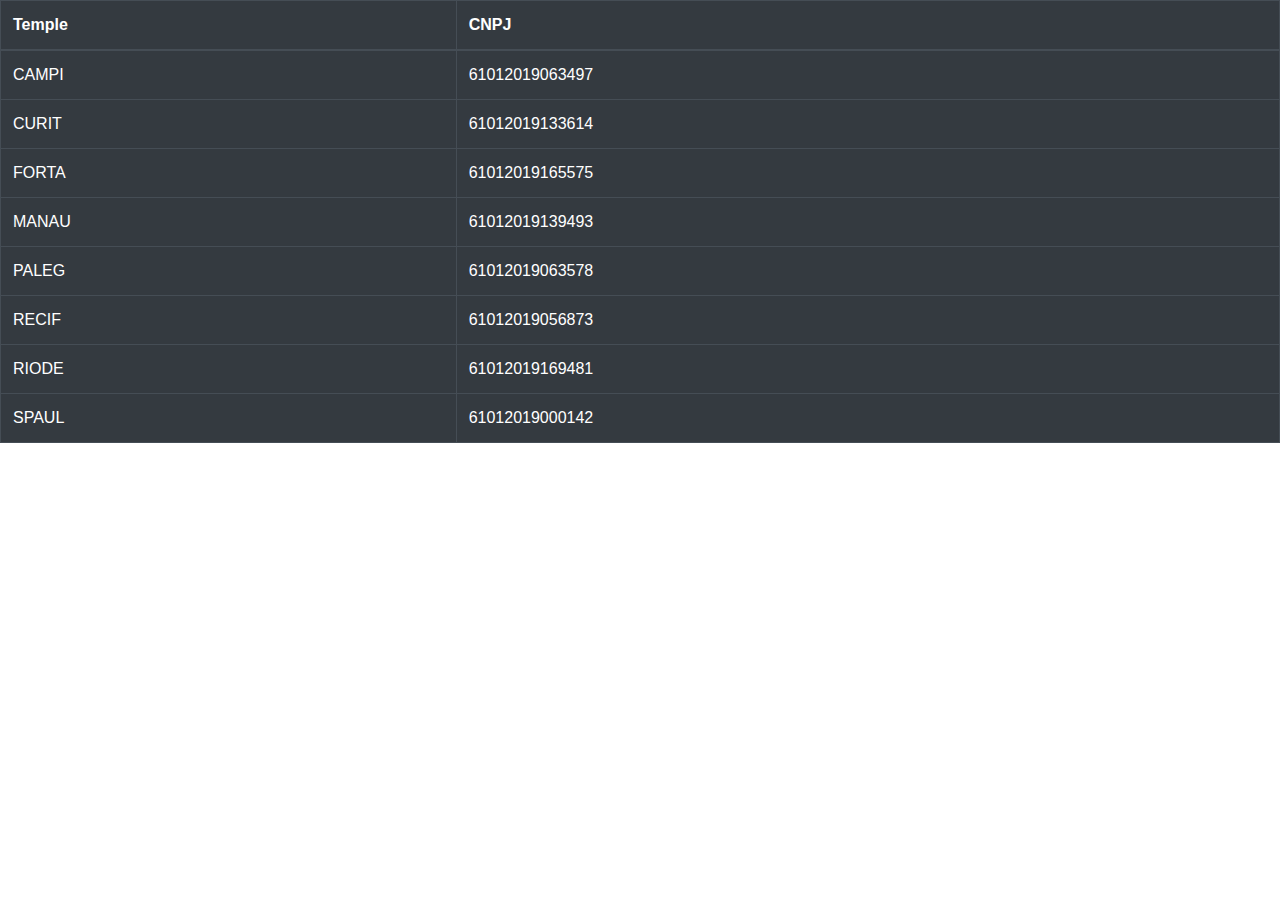
<file: index.html>
<!DOCTYPE html>
<html lang="en">
<head>
    <link rel="stylesheet" href="https://stackpath.bootstrapcdn.com/bootstrap/4.3.1/css/bootstrap.min.css" integrity="sha384-ggOyR0iXCbMQv3Xipma34MD+dH/1fQ784/j6cY/iJTQUOhcWr7x9JvoRxT2MZw1T" crossorigin="anonymous">

    <script src="https://code.jquery.com/jquery-3.3.1.slim.min.js" integrity="sha384-q8i/X+965DzO0rT7abK41JStQIAqVgRVzpbzo5smXKp4YfRvH+8abtTE1Pi6jizo" crossorigin="anonymous"></script>
<script src="https://cdnjs.cloudflare.com/ajax/libs/popper.js/1.14.7/umd/popper.min.js" integrity="sha384-UO2eT0CpHqdSJQ6hJty5KVphtPhzWj9WO1clHTMGa3JDZwrnQq4sF86dIHNDz0W1" crossorigin="anonymous"></script>
<script src="https://stackpath.bootstrapcdn.com/bootstrap/4.3.1/js/bootstrap.min.js" integrity="sha384-JjSmVgyd0p3pXB1rRibZUAYoIIy6OrQ6VrjIEaFf/nJGzIxFDsf4x0xIM+B07jRM" crossorigin="anonymous"></script>

    <meta charset="UTF-8">
    <meta http-equiv="X-UA-Compatible" content="IE=edge">
    <meta name="viewport" content="width=device-width, initial-scale=1.0">
    <title>Temple CNPJ</title>
</head>
<body>
    <table class="table table-dark table-hover table-bordered">
        <thead>
          <tr>
            <th scope="col">Temple</th>
            <th scope="col">CNPJ</th>
          </tr>
        </thead>
        <tbody>
          <tr>
            <td>CAMPI</td>
            <td>61012019063497</td>
          </tr>
          <tr>
            <td>CURIT</td>
            <td>61012019133614</td>
          </tr>
          <tr>
            <td>FORTA</td>
            <td>61012019165575</td>
          </tr>
          <tr>
            <td>MANAU</td>
            <td>61012019139493</td>
          </tr>
          <tr>
            <td>PALEG</td>
            <td>61012019063578</td>
          </tr>
          <tr>
            <td>RECIF</td>
            <td>61012019056873</td>
          </tr>
          <tr>
            <td>RIODE</td>
            <td>61012019169481</td>
          </tr>
          <tr>
            <td>SPAUL</td>
            <td>61012019000142</td>
          </tr>
        </tbody>
      </table>
</body>
</html>
</file>
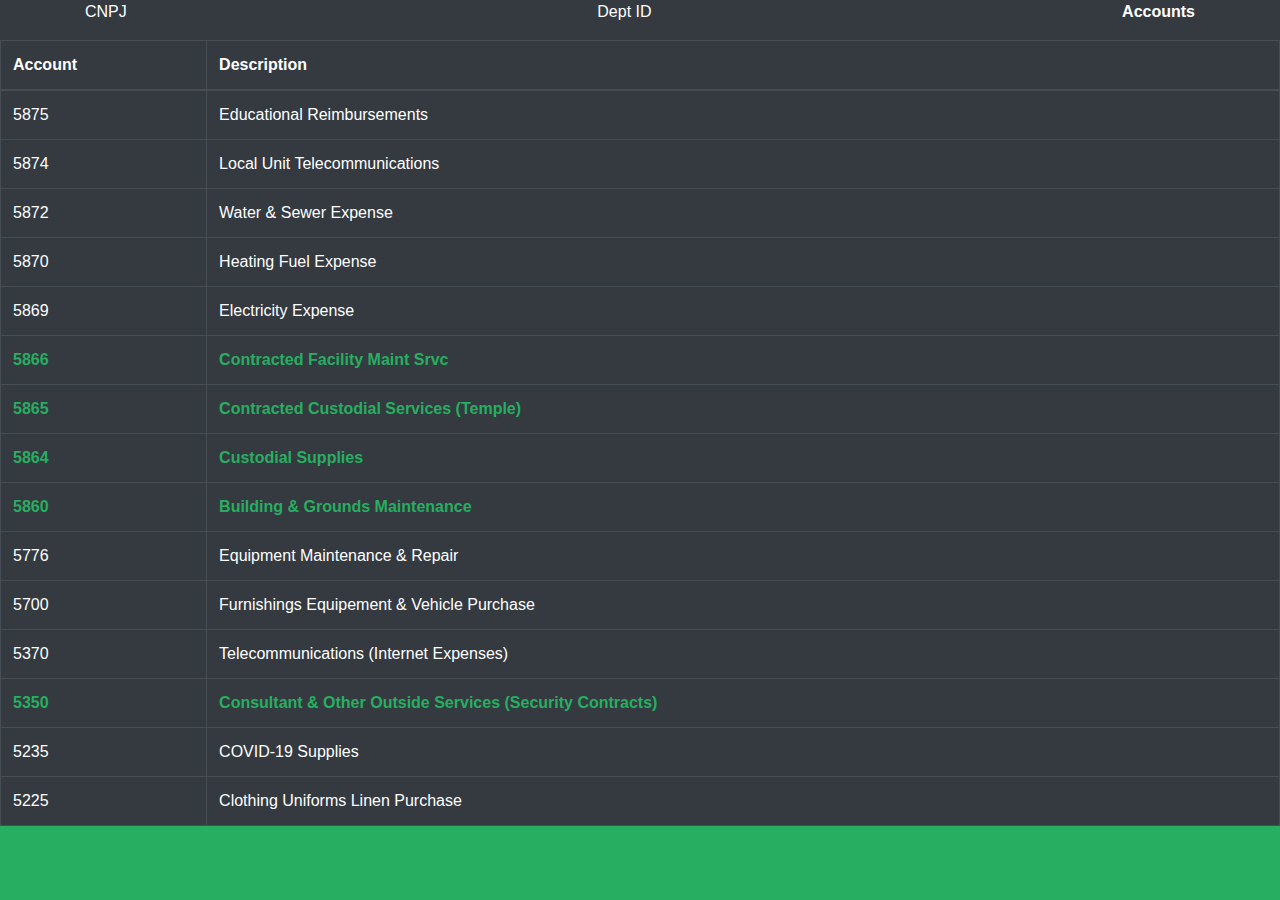
<file: account-codes.html>
<!DOCTYPE html>
<html lang="en">
<head>
    <link rel="stylesheet" href="https://stackpath.bootstrapcdn.com/bootstrap/4.3.1/css/bootstrap.min.css" integrity="sha384-ggOyR0iXCbMQv3Xipma34MD+dH/1fQ784/j6cY/iJTQUOhcWr7x9JvoRxT2MZw1T" crossorigin="anonymous">
    <link rel="stylesheet" href="style.css">
    <script src="https://code.jquery.com/jquery-3.3.1.slim.min.js" integrity="sha384-q8i/X+965DzO0rT7abK41JStQIAqVgRVzpbzo5smXKp4YfRvH+8abtTE1Pi6jizo" crossorigin="anonymous"></script>
<script src="https://cdnjs.cloudflare.com/ajax/libs/popper.js/1.14.7/umd/popper.min.js" integrity="sha384-UO2eT0CpHqdSJQ6hJty5KVphtPhzWj9WO1clHTMGa3JDZwrnQq4sF86dIHNDz0W1" crossorigin="anonymous"></script>
<script src="https://stackpath.bootstrapcdn.com/bootstrap/4.3.1/js/bootstrap.min.js" integrity="sha384-JjSmVgyd0p3pXB1rRibZUAYoIIy6OrQ6VrjIEaFf/nJGzIxFDsf4x0xIM+B07jRM" crossorigin="anonymous"></script>

    <meta charset="UTF-8">
    <meta http-equiv="X-UA-Compatible" content="IE=edge">
    <meta name="viewport" content="width=device-width, initial-scale=1.0">
    <title>Temple CNPJ</title>
</head>
<body>
  <nav class="navbar navbar-expand-lg navbar-dark bg-dark" style="height: 40px;">
    <div class="container">
      <p class="nav-button"> <a href="index.html">CNPJ</a></p>
      <p class="nav-button"> <a href="temple-codes.html">Dept ID</a></p>
      <p class="nav-button active-page"> <a href="account-codes.html">Accounts</a></p>
    </div>
  </nav>
    <table class="table table-dark table-hover table-bordered">
        <thead>
          <tr>
            <th scope="col">Account</th>
            <th scope="col">Description</th>
          </tr>
        </thead>
        <tbody>
          <tr>
            <td>5875</td>
            <td>Educational Reimbursements</td>
          </tr>
          <tr>
            <td>5874</td>
            <td>Local Unit Telecommunications</td>
          </tr>
          <tr>
            <td>5872</td>
            <td>Water & Sewer Expense</td>
          </tr>
          <tr>
            <td>5870</td>
            <td>Heating Fuel Expense</td>
          </tr>
          <tr>
            <td>5869</td>
            <td>Electricity Expense</td>
          </tr>
          <tr>
            <td class="main-info">5866</td>
            <td class="main-info">Contracted Facility Maint Srvc</td>
          </tr>
          <tr>
            <td class="main-info">5865</td>
            <td class="main-info">Contracted Custodial Services (Temple)</td>
          </tr>
          <tr>
            <td class="main-info">5864</td>
            <td class="main-info">Custodial Supplies</td>
          </tr>
          <tr>
            <td class="main-info">5860</td>
            <td class="main-info">Building & Grounds Maintenance</td>
          </tr>
          <tr>
            <td>5776</td>
            <td>Equipment Maintenance & Repair</td>
          </tr>
          <tr>
            <td>5700</td>
            <td>Furnishings Equipement & Vehicle Purchase</td>
          </tr>
          <tr>
            <td>5370</td>
            <td>Telecommunications (Internet Expenses)</td>
          </tr>
          <tr>
            <td class="main-info">5350</td>
            <td class="main-info">Consultant & Other Outside Services (Security Contracts)</td>
          </tr>
          <tr>
            <td>5235</td>
            <td>COVID-19 Supplies</td>
          </tr>
          <tr>
            <td>5225</td>
            <td>Clothing Uniforms Linen Purchase</td>
          </tr>
        </tbody>
      </table>	
</body>
</html>
</file>
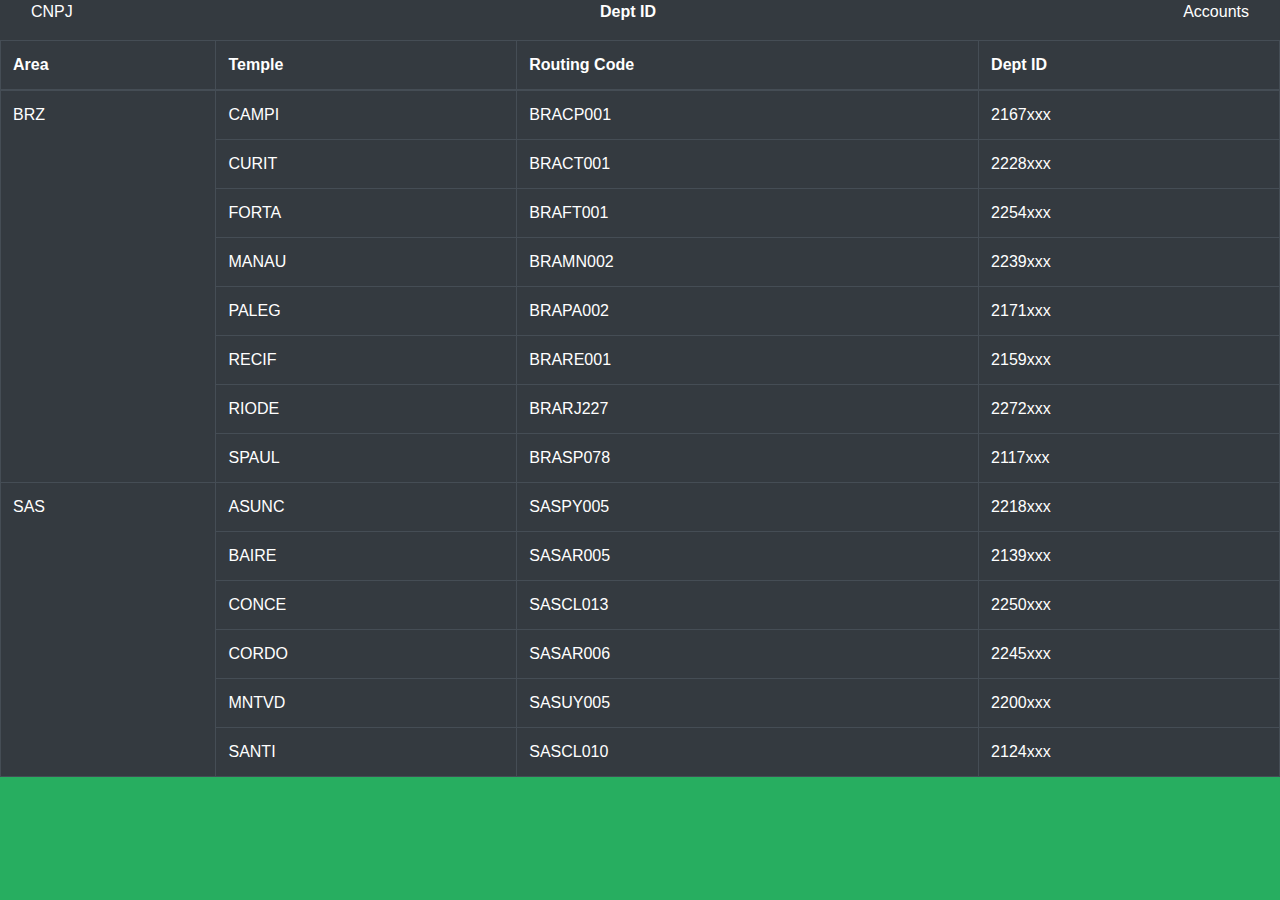
<file: temple-codes.html>
<!DOCTYPE html>
<html lang="en">
<head>
    <link rel="stylesheet" href="https://stackpath.bootstrapcdn.com/bootstrap/4.3.1/css/bootstrap.min.css" integrity="sha384-ggOyR0iXCbMQv3Xipma34MD+dH/1fQ784/j6cY/iJTQUOhcWr7x9JvoRxT2MZw1T" crossorigin="anonymous">
    <link rel="stylesheet" href="style.css">
    <script src="https://code.jquery.com/jquery-3.3.1.slim.min.js" integrity="sha384-q8i/X+965DzO0rT7abK41JStQIAqVgRVzpbzo5smXKp4YfRvH+8abtTE1Pi6jizo" crossorigin="anonymous"></script>
<script src="https://cdnjs.cloudflare.com/ajax/libs/popper.js/1.14.7/umd/popper.min.js" integrity="sha384-UO2eT0CpHqdSJQ6hJty5KVphtPhzWj9WO1clHTMGa3JDZwrnQq4sF86dIHNDz0W1" crossorigin="anonymous"></script>
<script src="https://stackpath.bootstrapcdn.com/bootstrap/4.3.1/js/bootstrap.min.js" integrity="sha384-JjSmVgyd0p3pXB1rRibZUAYoIIy6OrQ6VrjIEaFf/nJGzIxFDsf4x0xIM+B07jRM" crossorigin="anonymous"></script>

    <meta charset="UTF-8">
    <meta http-equiv="X-UA-Compatible" content="IE=edge">
    <meta name="viewport" content="width=device-width, initial-scale=1.0">
    <title>Temple CNPJ</title>
</head>
<body>
  <nav class="navbar navbar-expand-lg navbar-dark bg-dark" style="height: 40px;">
    <div class="container-fluid">
      <p class="nav-button"> <a href="index.html">CNPJ</a></p>
      <p class="nav-button active-page"> <a href="temple-codes.html">Dept ID</a></p>
      <p class="nav-button"> <a href="account-codes.html">Accounts</a></p>
    </div>
  </nav>
    <table class="table table-dark table-hover table-bordered">
        <thead>
          <tr>
            <th scope="col">Area</th>
            <th scope="col">Temple</th>
            <th scope="col">Routing Code</th>
            <th scope="col">Dept ID</th>
          </tr>
        </thead>
        <tbody>
          <tr>
            <td rowspan="8">BRZ</td>
            <td>CAMPI</td>
            <td>BRACP001</td>
            <td>2167xxx</td>
          </tr>
          <tr>
            <td>CURIT</td>
            <td>BRACT001</td>
            <td>2228xxx</td>
          </tr>
          <tr>
            <td>FORTA</td>
            <td>BRAFT001</td>
            <td>2254xxx</td>
          </tr>
          <tr>
            <td>MANAU</td>
            <td>BRAMN002</td>
            <td>2239xxx</td>
          </tr>
          <tr>
            <td>PALEG</td>
            <td>BRAPA002</td>
            <td>2171xxx</td>
          </tr>
          <tr>
            <td>RECIF</td>
            <td>BRARE001</td>
            <td>2159xxx</td>
          </tr>
          <tr>
            <td>RIODE</td>
            <td>BRARJ227</td>
            <td>2272xxx</td>
          </tr>
          <tr>
            <td>SPAUL</td>
            <td>BRASP078</td>
            <td>2117xxx</td>
          </tr>
          <tr>
            <td rowspan="6">SAS</td>
            <td>ASUNC</td>
            <td>SASPY005</td>
            <td>2218xxx</td>
          </tr>
          <tr>
            <td>BAIRE</td>
            <td>SASAR005</td>
            <td>2139xxx</td>
          </tr>
          <tr>
            <td>CONCE</td>
            <td>SASCL013</td>
            <td>2250xxx</td>
          </tr>
          <tr>
            <td>CORDO</td>
            <td>SASAR006</td>
            <td>2245xxx</td>
          </tr>
          <tr>
            <td>MNTVD</td>
            <td>SASUY005</td>
            <td>2200xxx</td>
          </tr>
          <tr>
            <td>SANTI</td>
            <td>SASCL010</td>
            <td>2124xxx</td>
          </tr>
        </tbody>
      </table>
</body>
</html>
</file>
<file: style.css>
.nav-button {
    background-color: none;
    color: white;
}
.active-page {
    font-weight: bold;
}
.main-info {
    color: #27ae60;
    font-weight: bold;
}

a {
    color: #ffffff;
    text-decoration: none;
}

a:hover {
    color:#ffffff; 
    text-decoration:none; 
    cursor:pointer;  
}
html {
    background: #27ae60;
}
</file>
